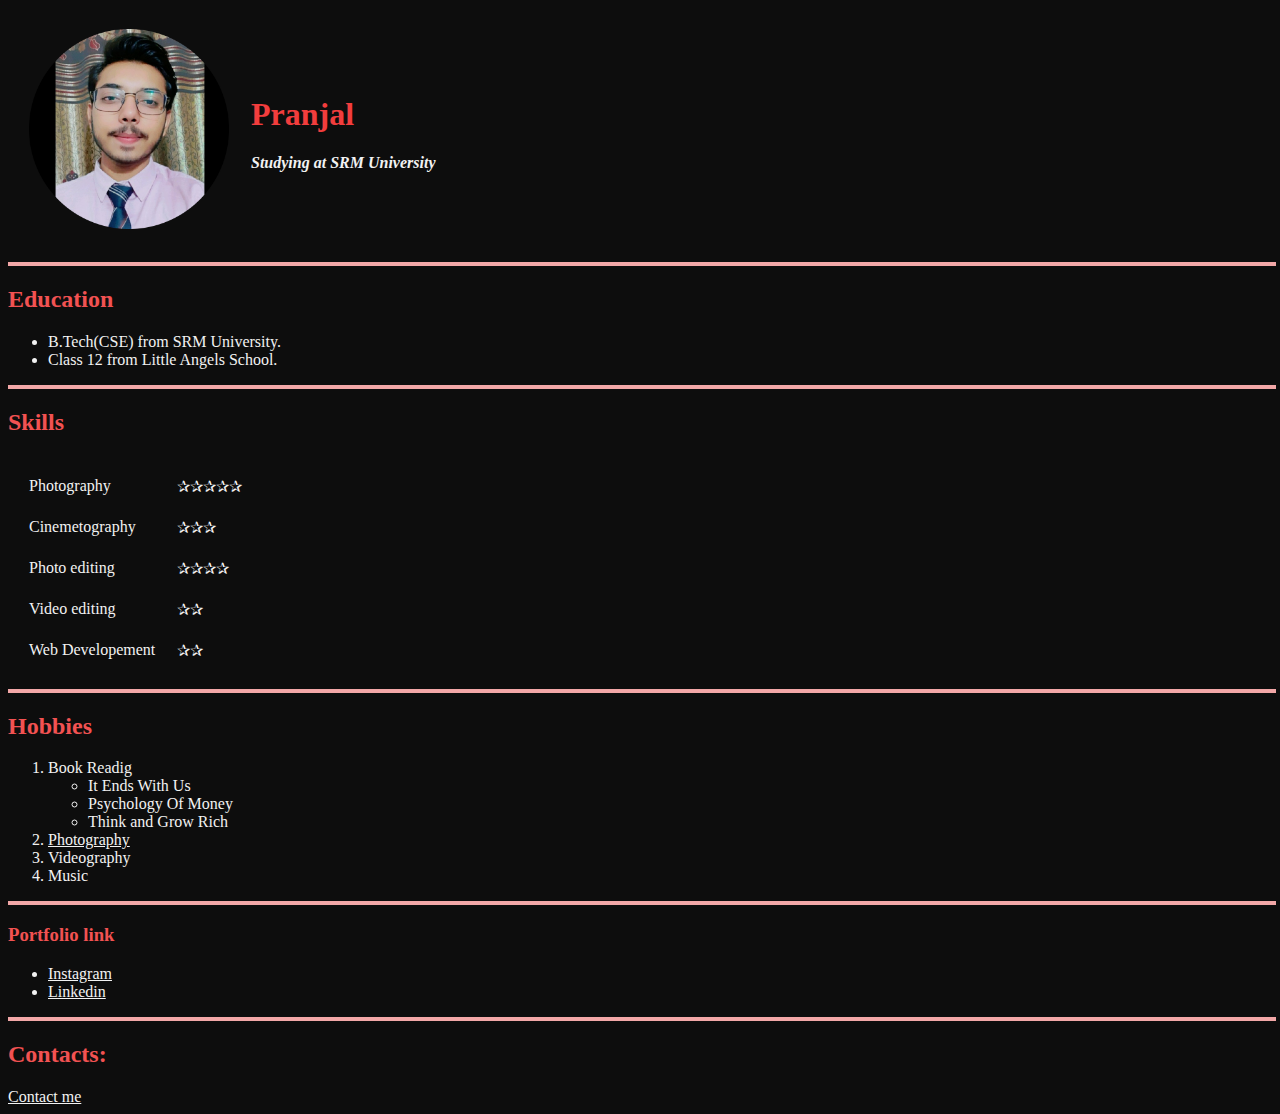
<file: index.html>
<!DOCTYPE html>
<html>
    <head>
        <title>
            Pranjal
        </title>
        <link rel="stylesheet" href="style.css">
    </head>
    <body>
        <table cellspacing="20">
            <tr>
        <td><img src="images/pranjalimg.png" alt="Pranjal Profile" width="200" height="200"></td>   
        <td><h1>Pranjal</h1>
        <p><strong><em>Studying at SRM University</em></strong></p></td>
            </tr>
        </table>
        
        <hr>
        <h2>Education</h2>
        <ul>
            <li>B.Tech(CSE) from SRM University.</li>
            <li>Class 12 from Little Angels School.</li>
        </ul>
        <hr>
        <h2>Skills</h2>
        <table cellspacing="20">
            <tr><td>Photography</td><td>✰✰✰✰✰</td></tr>
            <tr><td>Cinemetography</td><td>✰✰✰</td></tr>
            <tr><td>Photo editing</td><td>✰✰✰✰</td></tr>
            <tr><td>Video editing</td><td>✰✰</td></tr>
            <tr><td>Web Developement</td><td>✰✰</td></tr>
        </table>
        
        <hr >
        <h2>Hobbies</h2>
        <ol>
            <li>Book Readig</li>
            <ul>
                <li>It Ends With Us</li>
                <li>Psychology Of Money</li>
                <li>Think and Grow Rich</li>
            </ul>
            <li><a href="https://www.instagram.com/capturingfreestyle/">Photography</a></li>
            <li>Videography</li>
            <li>Music</li>
        </ol>
        <hr >
        <h3>Portfolio link</h3>
        <ul>
            <li><a href="https://www.instagram.com/_pranjaltiwari_/">Instagram</a></li>
            <li><a href="https://www.linkedin.com/in/pranjal-tiwari-0a2356230/">Linkedin</a></li>
        </ul>    
        <hr >
        <h2>Contacts:</h2>
        <a href="contactdetails.html">Contact me</a>
    </body>
</html>
</file>
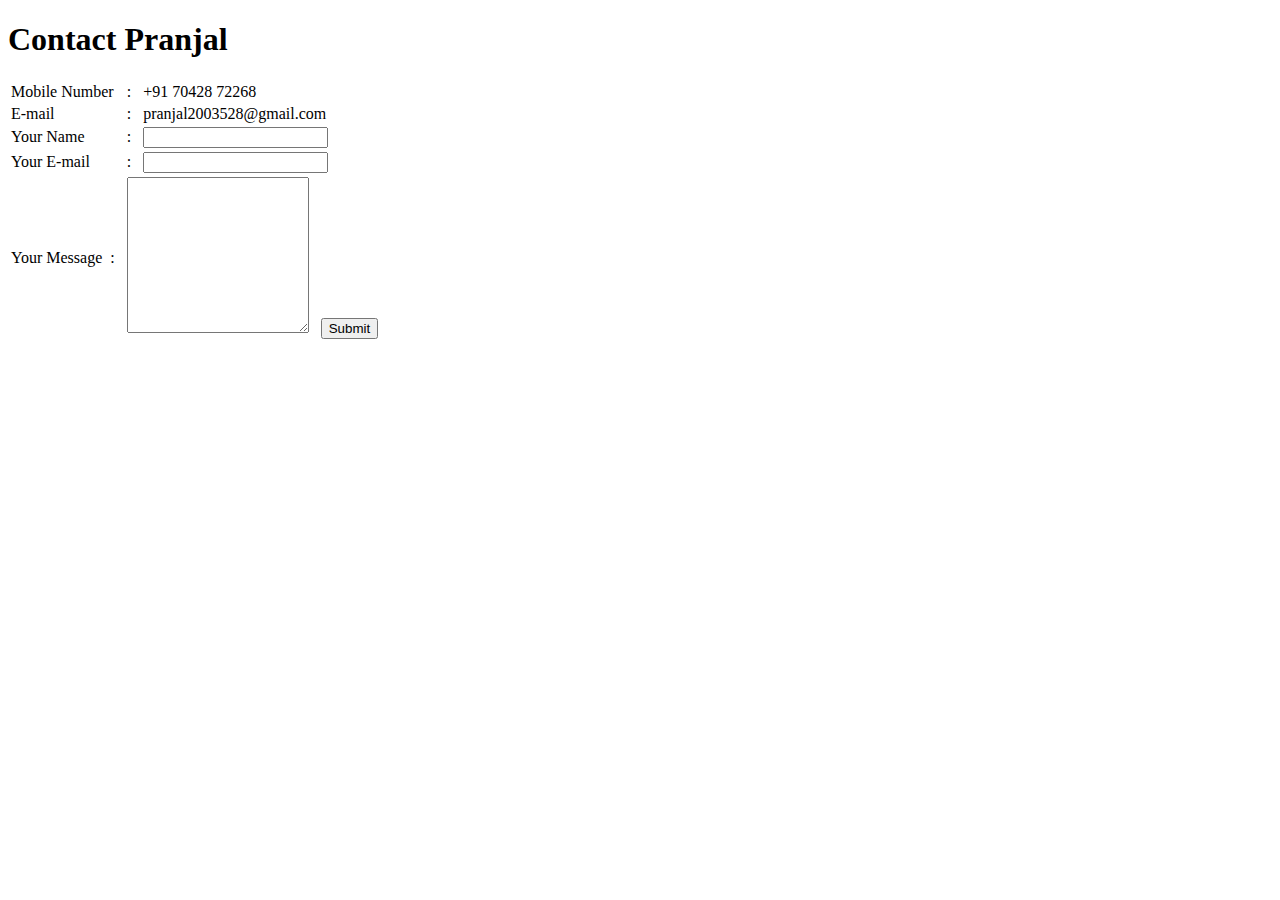
<file: contactdetails.html>
<!DOCTYPE html>
<html lang="en">
<head>
    <meta charset="UTF-8">

    <title>Contact</title>
</head>
<body>
    <h1>Contact Pranjal</h1>
    <table>
        <tr>
          <td>Mobile Number</td>
          <td>: &nbsp; +91 70428 72268</td>
        </tr>
        <tr>
          <td>E-mail</td>
          <td>: &nbsp; pranjal2003528@gmail.com</td>
        </tr>
        
         <form action="mailto: pranjal2003528@gmail.com" method="post" enctype="text/plain">
        <tr>
                <td><label>Your Name</label></td>
                <td>: &nbsp; <input type="text" name="YourName" value=""></td>
        </tr>
        <tr>
            <td><label>Your E-mail</label></td>
            <td>: &nbsp; <input type="email" name="YourEmail" value=""></td>
        </tr>
        <tfoot>
            <tr><td><label>Your Message &nbsp;: &nbsp;</label></td>
            <td><textarea name="yourMessage" rows="10" cols="20"></textarea>
            &nbsp; <input type="submit" name=""></td>
            </tr>
        </tfoot>
        </form>
    </table>    
    
    
    
</body>
</html>
</file>
<file: style.css>
body {
    background-color: #0D0D0D;
}
hr{
    border-color: #F2A7A7;
    border-style: solid;
    width: 100%;
    border-width: 2px;

}
h1{
    color: #F23D3D;
}
p{
    color: #F2F2F2;
}
h2, h3{
    color: #F25252;
}
td,a,li{
    color: #F2F2F2;
}
</file>
